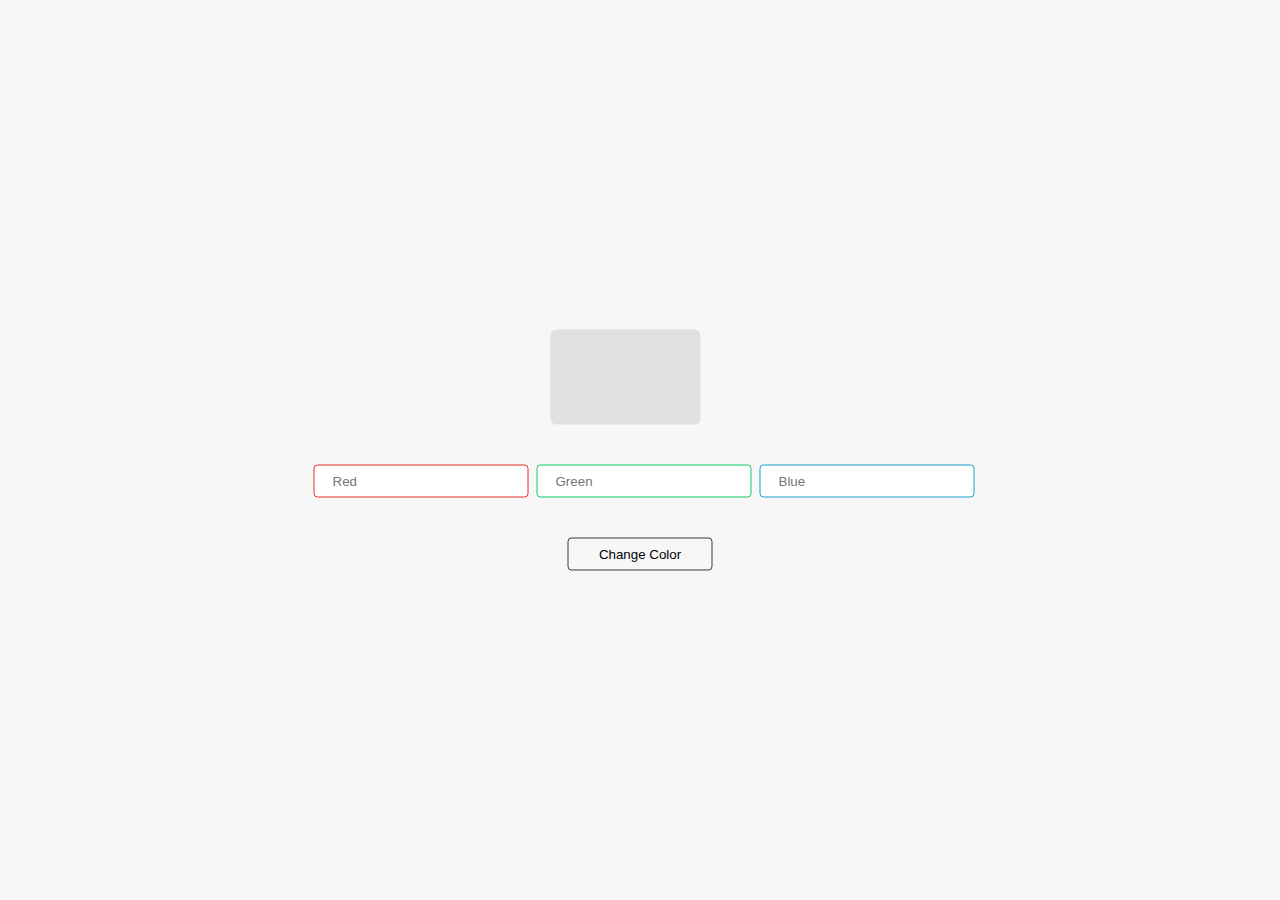
<file: index.html>
<!DOCTYPE html>
<html lang="en">
<head>
    <meta charset="UTF-8">
    <meta name="viewport" content="width=device-width, initial-scale=1.0">
    <title>Document</title>
    <link rel="stylesheet" href="color.css">
</head>
<body>
    <div id="back">
        <div id="element">
            <div id="main"></div>
            <div id="inpt">
              <input  id="red" type="text" placeholder="Red">
              <input id="green" type="text" placeholder="Green">
              <input id="blue" type="text" placeholder="Blue">
            </div>
            <button>Change Color</button>
        </div>
       
    </div>



    <script src="color.js"></script>
</body>
</html>
</file>
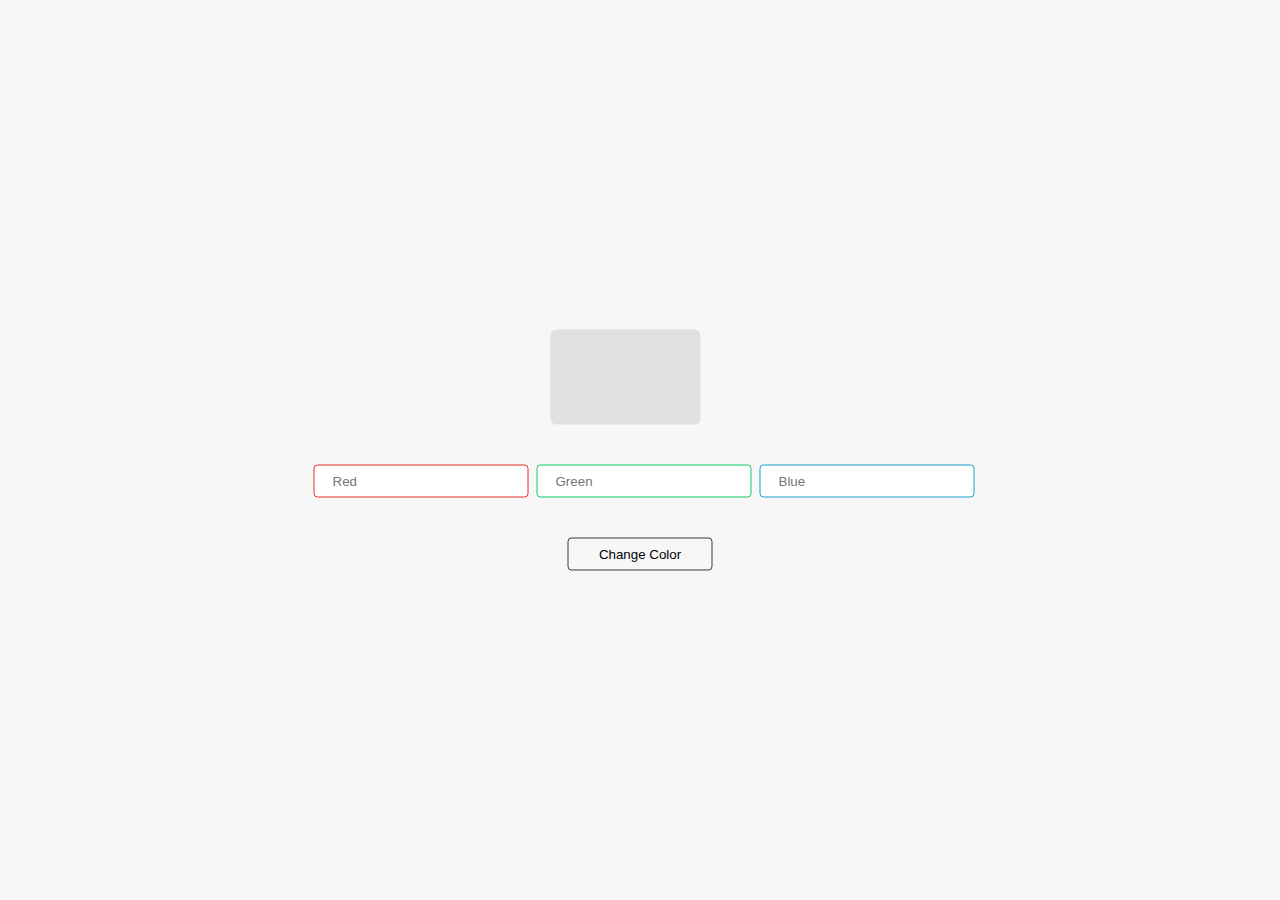
<file: color.html>
<!DOCTYPE html>
<html lang="en">
<head>
    <meta charset="UTF-8">
    <meta name="viewport" content="width=device-width, initial-scale=1.0">
    <title>Document</title>
    <link rel="stylesheet" href="color.css">
</head>
<body>
    <div id="back">
        <div id="element">
            <div id="main"></div>
            <div id="inpt">
              <input  id="red" type="text" placeholder="Red">
              <input id="green" type="text" placeholder="Green">
              <input id="blue" type="text" placeholder="Blue">
            </div>
            <button>Change Color</button>
        </div>
       
    </div>



    <script src="color.js"></script>
</body>
</html>
</file>
<file: color.css>
*{
    margin: 0;
    padding: 0;
    box-sizing: border-box;
}

html,body{
    width: 100%;
    height: 100%;
}



#back{
    width: 100%;
    height: 100%;
    background-color: #f7f7f7;
}
#element{
    text-align: center;
    position: absolute;
    top: 50%;
    left: 50%;
    transform: translate(-50%, -50%);
   
}
#main{
    width: 150px;
    height: 95px;
    border-radius: 6px;
    background-color: #e0e0e0; 
    margin-left: 250px;
    margin-bottom: 40px;
}
#inpt{
    margin: 20px 5px;
    display: flex;
}

input{
    border: none;
    border-radius: 4px;
    padding: 8px 18px;
    margin-left: 8px;
}
#inpt #red{
    border: 1px solid rgb(230, 43, 43);
   
 }

 #inpt #green{
    border: 1px solid rgb(17, 201, 100);
   
 }
 #inpt #blue{
    border: 1px solid rgb(21, 159, 201);
   
 }
 
button{
    margin-top: 20px;
    border-radius: 4px;
    padding: 8px 30px;
    background-color: transparent;
    border: 1.5px solid rgba(0, 0, 0, 0.767);
    
}
</file>
